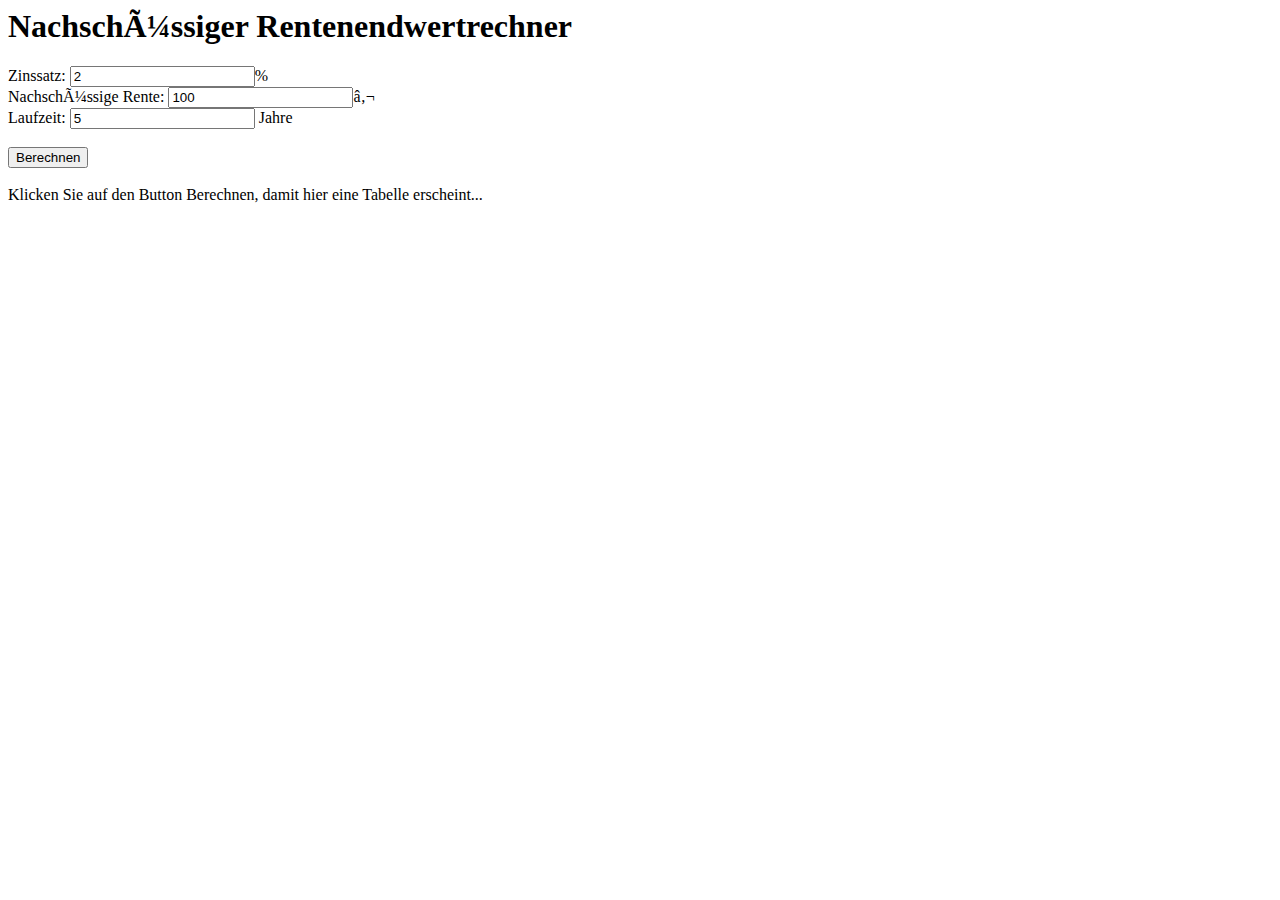
<file: arbeit/index.html>
<html>
     <head>
        <title>Nachschüssiger Rentenendwertrechner</title>
        <meta http-equiv="Conten-Type" content="text/html; charset=utf-8">
        <script>
         "use strict";

        function fEuro(number) {
            return number.toFixed(2) + " €";
         }



        function fRente() {
            var vZinssatz = parseFloat(document.getElementById("idZinssatz").value);
            var vRente = parseFloat(document.getElementById("idRente").value);
            var vLaufzeit = parseFloat(document.getElementById("idLaufzeit").value);


            var vZinsfaktor = 1 + vZinssatz / 100;
            var vEndkapital = vRente * (Math.pow(vZinsfaktor, vLaufzeit) - 1) / (vZinsfaktor - 1);


            var vZinsen;
            var vKapitalJahresEnde;


            var vJahr = 0;
            var vKapitalJahresAnfang = 0;


            var vAusgabe = "";
            vAusgabe = vAusgabe + "Der Rentenendwert beträgt " + fEuro(vEndkapital) + ".<br><br>";


            vAusgabe = vAusgabe + "<table border=1>";
            vAusgabe = vAusgabe + "<tr><th>Jahr</th><th>Kapital am 1.1.</th><th>Zinsen am 31.12.</th><th>Rente am 31.12.</th><th>Kapital am 31.12.</th></tr>";


            while (vJahr <= vLaufzeit) {
                vZinsen = vKapitalJahresAnfang * (vZinssatz / 100);
                vKapitalJahresEnde = vKapitalJahresAnfang + vZinsen + vRente;


            if (vJahr == vLaufzeit) {
                 vAusgabe = vAusgabe + "<tr><td>" + vJahr + "</td><td>" + fEuro(vKapitalJahresAnfang) + "</td><td></td><td></td><td></td></tr>";
            } else {
                vAusgabe = vAusgabe + "<tr><td>" + vJahr + "</td><td>" + fEuro(vKapitalJahresEnde) + "</td><td>" + fEuro(vZinsen) + "</td><td>" + fEuro(vRente) + "</td><td>" + fEuro(vKapitalJahresEnde) + "</td></tr>";
                }
                vKapitalJahresAnfang = vKapitalJahresEnde;
                vJahr = vJahr+1;
            }

            vAusgabe = vAusgabe + "</table>";
            document.getElementById("idAusgabe").innerHTML = vAusgabe;
         }
        </script>
    </head>
    <body>
        <h1>Nachschüssiger Rentenendwertrechner</h1>
            Zinssatz: <input id="idZinssatz" type="text" value="2">%<br>
            Nachschüssige Rente: <input id="idRente" type="text" value="100">€<br>
            Laufzeit: <input id="idLaufzeit" type="text" value="5"> Jahre<br><br>
        <button onClick="fRente()">Berechnen</button><br><br>
        <div id="idAusgabe">Klicken Sie auf den Button Berechnen, damit hier eine Tabelle erscheint...</div>


    </body>
</html>
</file>
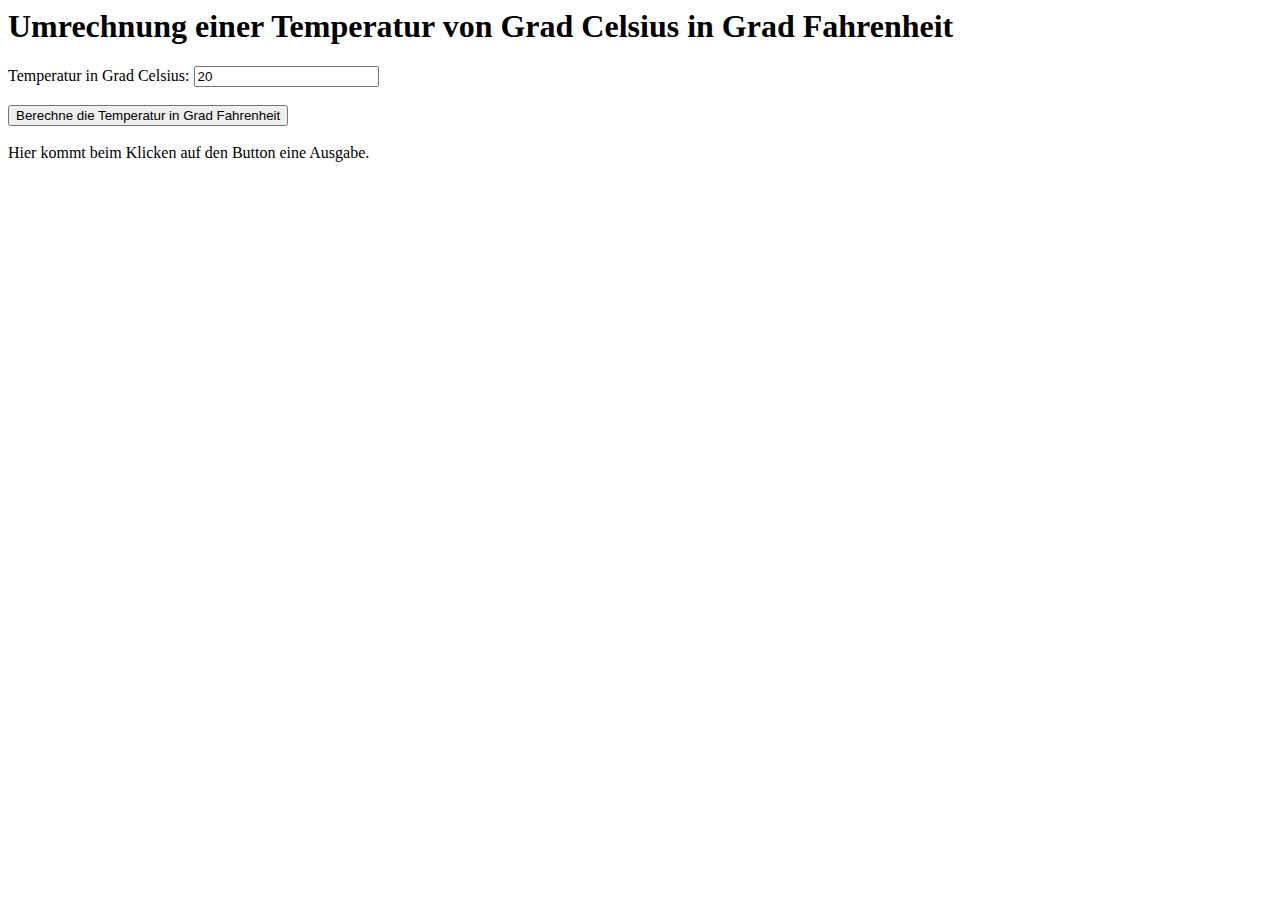
<file: fahrenheit/index.html>
<html>
	<head>
		<title>Umrechnung einer Temperatur von Grad Celsius in Grad Fahrenheit</title>
		<meta http-equiv="Content-Type" content="text/html; charset=utf-8">
		<script>
			"use strict";

            function toFahrenheit(celsius) {
          	return 1.8 * celsius + 32;
            }

			function clicked() {
				let eingabe = document.getElementById("idEingabe").value;
				let ausgabe = "Die Temperatur von " + eingabe + " Grad Celsius ist " + toFahrenheit(eingabe) + " Grad Fahrenheit.";
				document.getElementById("idAusgabe").innerHTML = ausgabe;
			}

		</script>
	</head>

	<body>
		<h1>Umrechnung einer Temperatur von Grad Celsius in Grad Fahrenheit</h1>
		Temperatur in Grad Celsius: <input id="idEingabe" type="text" value="20"><br /><br />
		<button onClick="clicked();">Berechne die Temperatur in Grad Fahrenheit</button><br /><br />
		<div id="idAusgabe">Hier kommt beim Klicken auf den Button eine Ausgabe.</div>
	</body>
</html>
</file>
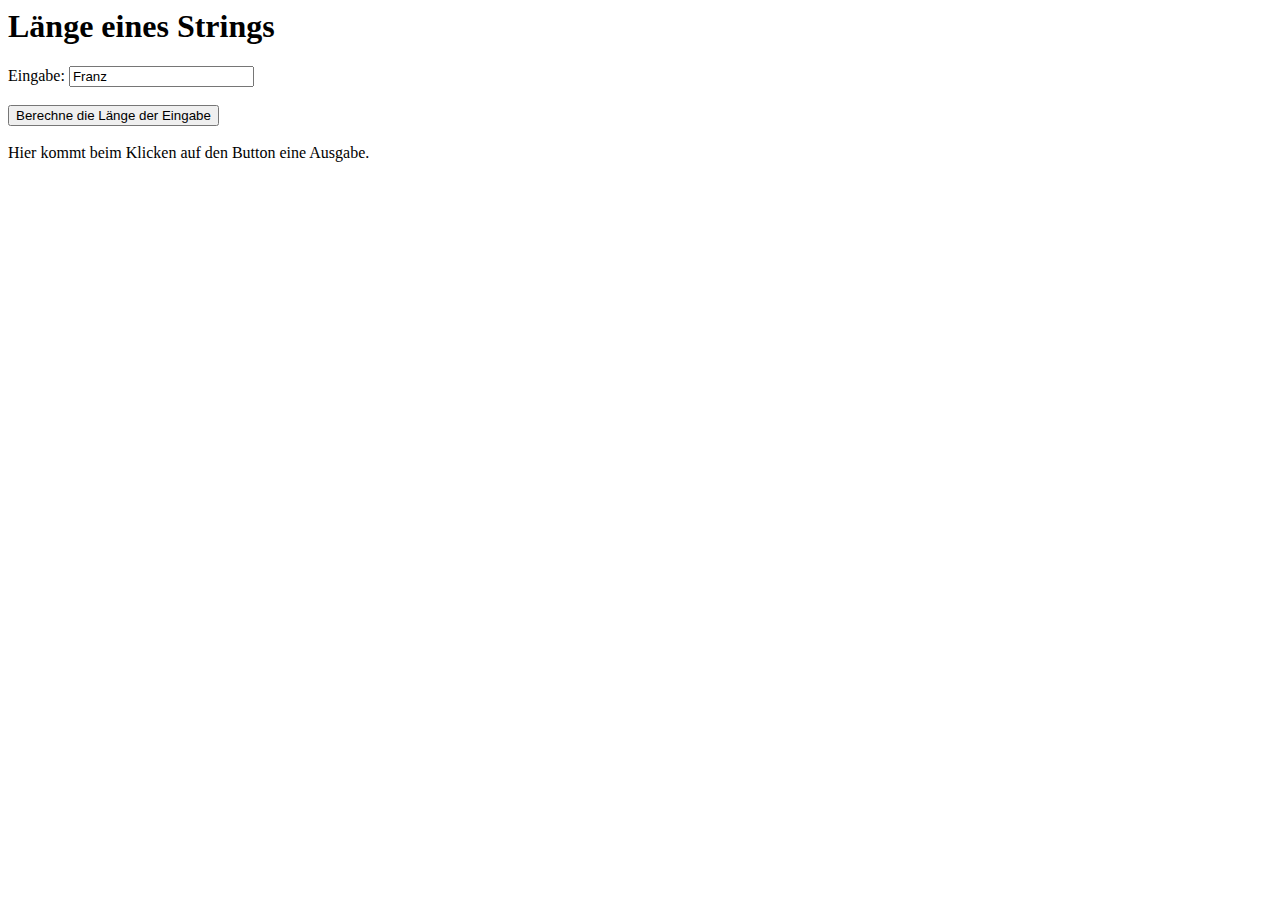
<file: laenge/index.html>
<html>
	<head>
		<title>Länge eines Strings</title>
		<meta http-equiv="Content-Type" content="text/html; charset=utf-8">
		<script>
			"use strict";

			function laenge(s) {
        return s.length;
       }

			function clicked() {
				let eingabe = document.getElementById("idEingabe").value;
				let ausgabe = "Die Länge der Eingabe " + eingabe + " ist " + laenge(eingabe) + ".";
				document.getElementById("idAusgabe").innerHTML = ausgabe;
			}

		</script>
	</head>

	<body>
		<h1>Länge eines Strings</h1>
		Eingabe: <input id="idEingabe" type="text" value="Franz"><br /><br />
		<button onClick="clicked();">Berechne die Länge der Eingabe</button><br /><br />
		<div id="idAusgabe">Hier kommt beim Klicken auf den Button eine Ausgabe.</div>
	</body>
</html>
</file>
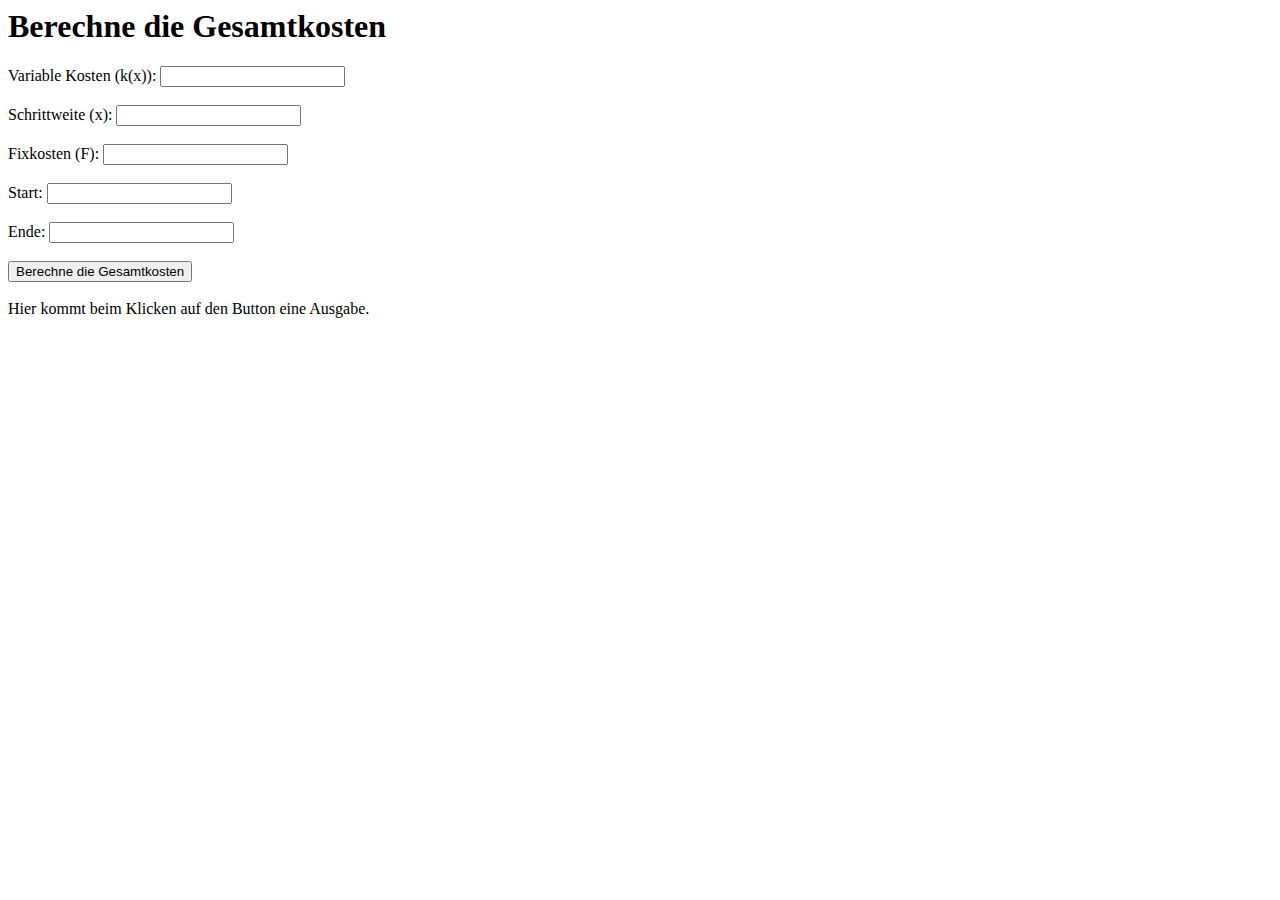
<file: wertetabelle/index.html>
<html>
	<head>
		<title>Kostenfunktion</title>
		<meta http-equiv="Content-Type" content="text/html; charset=utf-8">
		<script>
			"use strict";
           
			function clicked() {

				var vVK =     parseFloat     (document.getElementById("idVK").value);
                var vX =      parseFloat     (document.getElementById("idX").value);
                var vF =      parseFloat     (document.getElementById("idF").value);
                var vStart =  parseFloat     (document.getElementById("idStart").value);
                var vEnde =   parseFloat     (document.getElementById("idEnde").value);
                
                var vKG; 
                
                var vAusgabe = "";

                

            vAusgabe = vAusgabe + "<table border = 1> <br>";
            vAusgabe = vAusgabe + "<tr><th>x</th><th>K(x)</th></tr>";

            while (vStart <= vEnde) {
                vKG = vVK * vStart + vF;
                vAusgabe = vAusgabe + "<tr><td>" + vStart + "</td><td>" + vKG + "</td></tr>";
                vStart = vStart +vX;
            }
            vAusgabe = vAusgabe + "</table>"+"<br>";
            document.getElementById("idAusgabe").innerHTML = vAusgabe;
        }

		</script>
	</head>

	<body>
		<h1>Berechne die Gesamtkosten</h1>
		Variable Kosten (k(x)): <input id="idVK" type="text" value=""><br /><br />
        Schrittweite (x): <input id="idX" type="text" value=""><br /><br />
        Fixkosten (F): <input id="idF" type="text" value=""><br /><br />
        Start: <input id="idStart" type="text" value=""><br /><br />
        Ende:   <input id="idEnde" type="text" value=""><br /><br />
		<button onClick="clicked()">Berechne die Gesamtkosten</button><br /><br />
		<div id="idAusgabe">Hier kommt beim Klicken auf den Button eine Ausgabe.</div>
	</body>
</html>
</file>
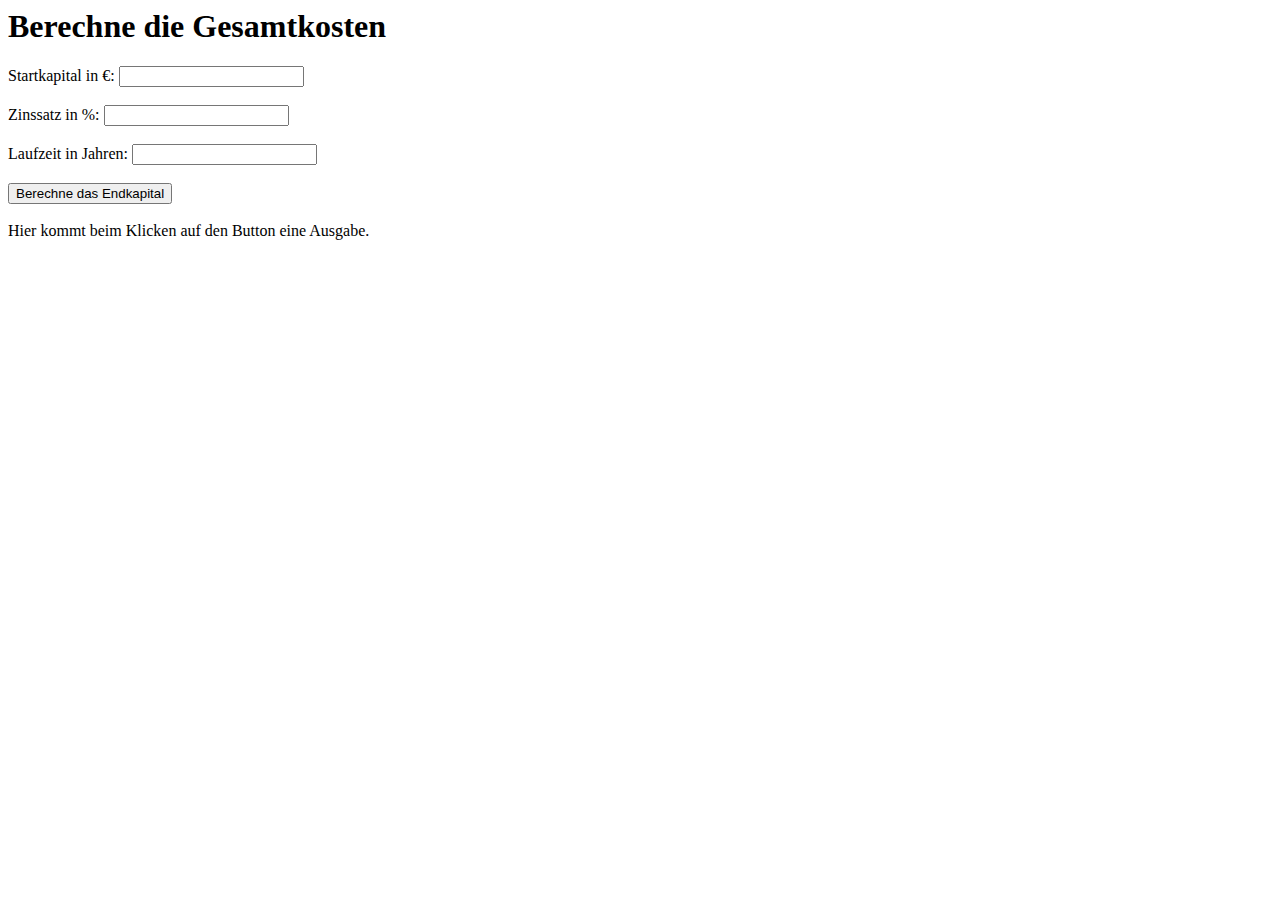
<file: zinseszinsrechner/index.html>
<html>
	<head>
		<title>Zinseszinsrechner</title>
		<meta http-equiv="Content-Type" content="text/html; charset=utf-8">
		<script>
			"use strict";
           
			function clicked() {

				var vStartkapital =     parseFloat     (document.getElementById("idStartkapital").value);
                var vZinssatz =      parseFloat     (document.getElementById("idZinssatz").value);
                var vLaufzeit =      parseFloat     (document.getElementById("idLaufzeit").value);
                
                var vJahr = 0; 
                
                var vZinsen = "";

                var vEndkapital= "";

                var vAusgabe = "";

                

            vAusgabe = vAusgabe + "<table border = 1> <br>";
            vAusgabe = vAusgabe + "<tr><th>Jahr</th><th>Kapital am 1.1.</th><th>Zinsen am 31.12.</th><th>Kapital am 31.12.</th></tr>";

            while (vJahr <= vLaufzeit) {
                vZinsen = vStartkapital * vZinssatz / 100;
                vEndkapital = vStartkapital + vZinsen;
                vStartkapital = vEndkapital;
                vAusgabe = vAusgabe + "<tr><td>" + vJahr + "</td><td>" + vStartkapital + "</td><td>" + vZinsen + "</td><td>" + vEndkapital + "</td></tr>";
                vJahr = vJahr + 1;
            }
            vAusgabe = vAusgabe + "</table>"+"<br>";
            vAusgabe = vAusgabe + "Endkapital:" + vEndkapital;
            document.getElementById("idAusgabe").innerHTML = vAusgabe;
        }

		</script>
	</head>

	<body>
		<h1>Berechne die Gesamtkosten</h1>
		Startkapital in €: <input id="idStartkapital" type="text" value=""><br /><br />
        Zinssatz in %: <input id="idZinssatz" type="text" value=""><br /><br />
        Laufzeit in Jahren: <input id="idLaufzeit" type="text" value=""><br /><br />
		<button onClick="clicked()">Berechne das Endkapital</button><br /><br />
		<div id="idAusgabe">Hier kommt beim Klicken auf den Button eine Ausgabe.</div>
	</body>
</html>
</file>
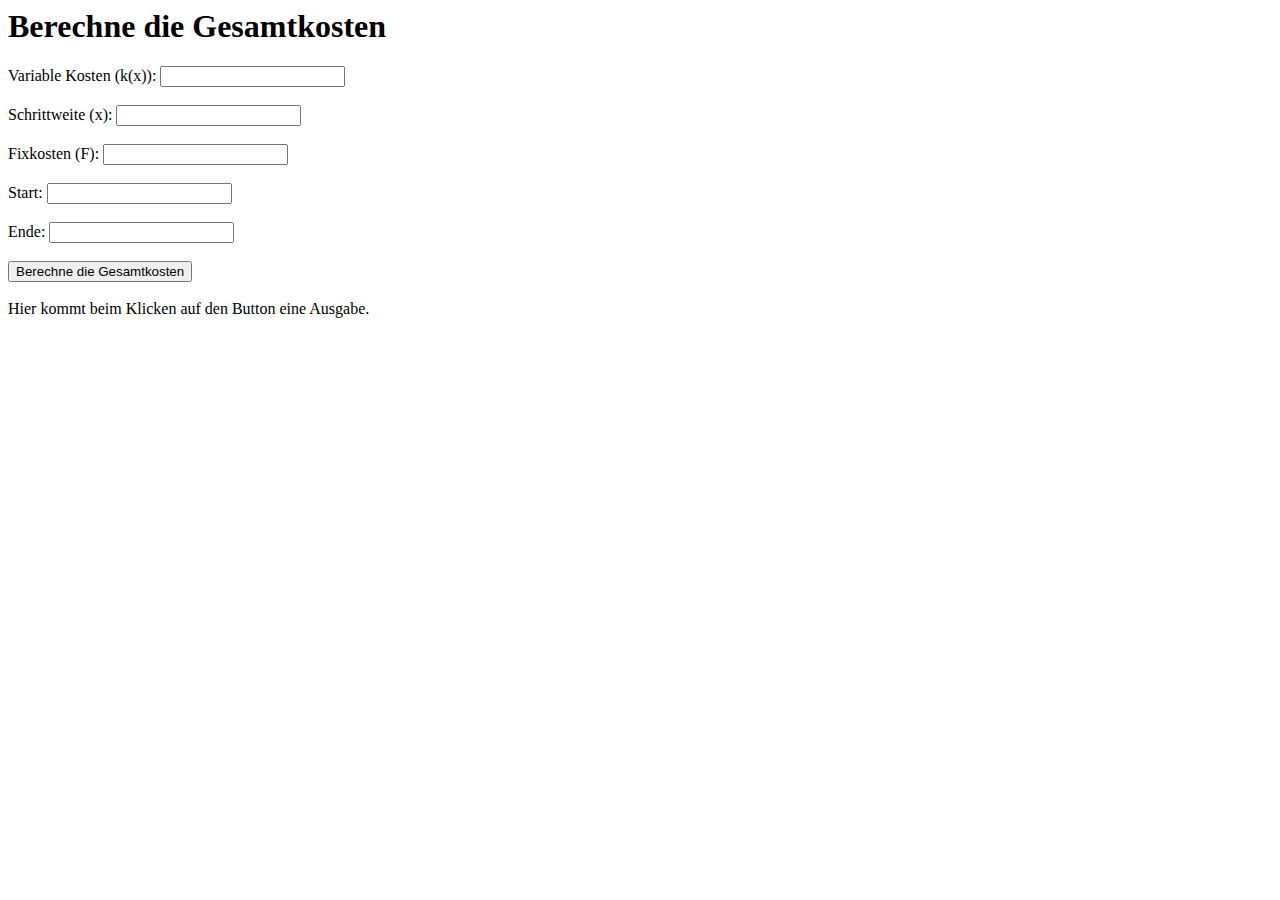
<file: Kostenfunktion.html>
<html>
	<head>
		<title>Kostenfunktion</title>
		<meta http-equiv="Content-Type" content="text/html; charset=utf-8">
		<script>
			"use strict";

			

            
			function clicked() {

				var vVK =     parseFloat     (document.getElementById("idVK").value);
                var vX =      parseFloat     (document.getElementById("idX").value);
                var vF =      parseFloat     (document.getElementById("idF").value);
                var vStart =  parseFloat     (document.getElementById("idStart").value);
                var vEnde =   parseFloat     (document.getElementById("idEnde").value);
                
                var vKG; 
                
                var vAusgabe = "";

                

            vAusgabe = vAusgabe + "<table border = 1> <br>";
            vAusgabe = vAusgabe + "<tr><th>x</th><th>K(x)</th></tr>";

            while (vStart <= vEnde) {
                vKG = vVK * vStart + vF;
                vAusgabe = vAusgabe + "<tr><td>" + vStart + "</td><td>" + vKG + "</td></tr>";
                vStart = vStart +vX;
            }
            vAusgabe = vAusgabe + "</table>"+"<br>";
            document.getElementById("idAusgabe").innerHTML = vAusgabe;
        }

		</script>
	</head>

	<body>
		<h1>Berechne die Gesamtkosten</h1>
		Variable Kosten (k(x)): <input id="idVK" type="text" value=""><br /><br />
        Schrittweite (x): <input id="idX" type="text" value=""><br /><br />
        Fixkosten (F): <input id="idF" type="text" value=""><br /><br />
        Start: <input id="idStart" type="text" value=""><br /><br />
        Ende:   <input id="idEnde" type="text" value=""><br /><br />
		<button onClick="clicked()">Berechne die Gesamtkosten</button><br /><br />
		<div id="idAusgabe">Hier kommt beim Klicken auf den Button eine Ausgabe.</div>
	</body>
</html>
</file>
